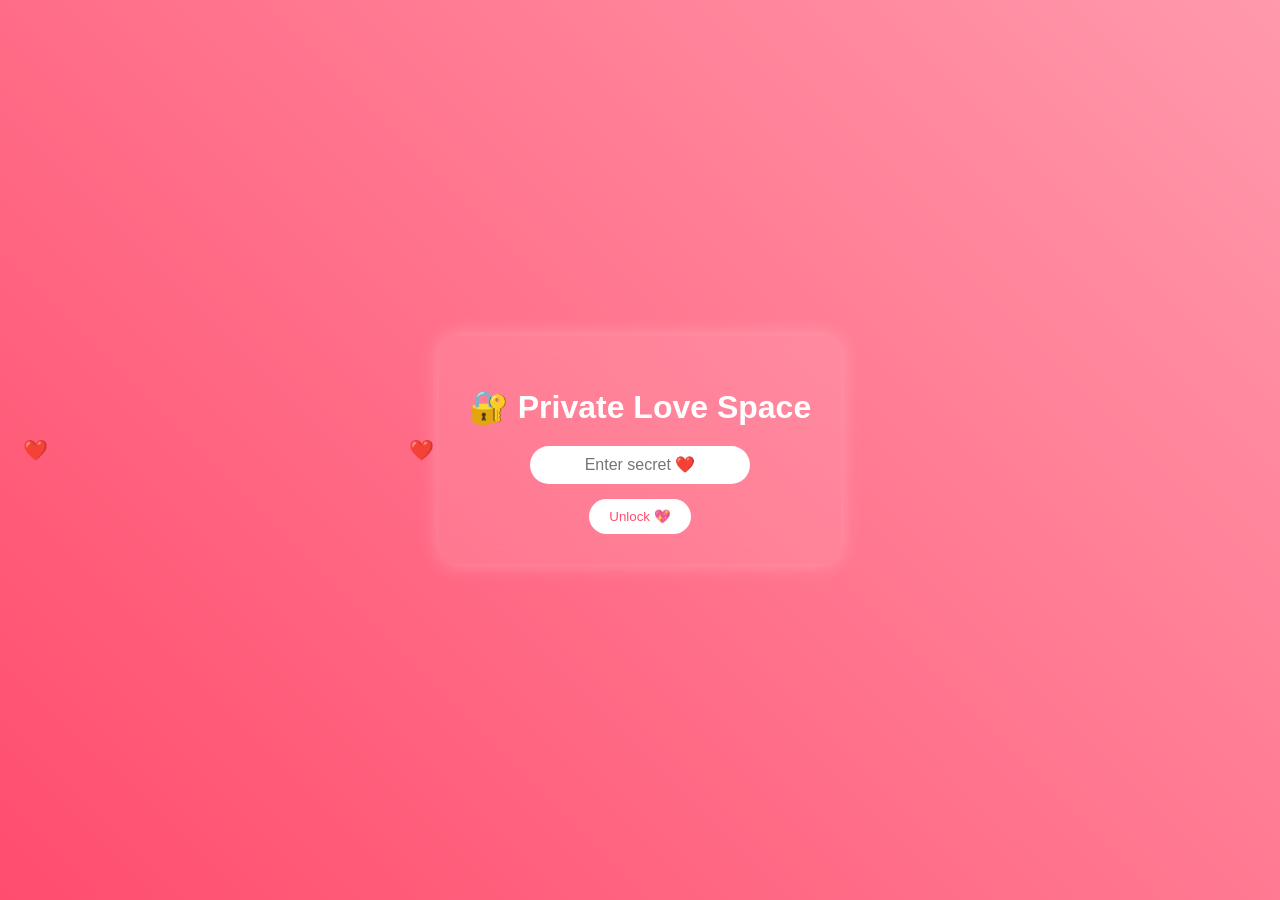
<file: index.html>
<!DOCTYPE html>
<html>
<head>
<title>Private Love Entry ❤️</title>
<meta name="viewport" content="width=device-width, initial-scale=1.0">

<style>
body {
  margin: 0;
  height: 100vh;
  display: flex;
  justify-content: center;
  align-items: center;
  background: linear-gradient(45deg, #ff4d6d, #ff99ac);
  font-family: Arial;
  overflow: hidden;
}

/* Container */
.box {
  background: rgba(255,255,255,0.1);
  padding: 30px;
  border-radius: 20px;
  text-align: center;
  backdrop-filter: blur(10px);
  box-shadow: 0 0 20px rgba(255,255,255,0.3);
}

/* Title */
h1 {
  color: white;
  margin-bottom: 20px;
}

/* Input */
input {
  padding: 10px;
  border-radius: 20px;
  border: none;
  outline: none;
  text-align: center;
  font-size: 16px;
}

/* Button */
button {
  margin-top: 15px;
  padding: 10px 20px;
  border: none;
  border-radius: 20px;
  background: white;
  color: #ff4d6d;
  cursor: pointer;
}

/* Shake animation */
.shake {
  animation: shake 0.3s;
}

@keyframes shake {
  0% {transform: translateX(0);}
  25% {transform: translateX(-5px);}
  50% {transform: translateX(5px);}
  75% {transform: translateX(-5px);}
  100% {transform: translateX(0);}
}

/* Floating hearts */
.heart {
  position: fixed;
  font-size: 20px;
  animation: float 5s linear infinite;
}

@keyframes float {
  from { transform: translateY(100vh); }
  to { transform: translateY(-10vh); }
}
</style>
</head>

<body>

<div class="box" id="box">
  <h1>🔐 Private Love Space</h1>
  <input type="password" id="pass" placeholder="Enter secret ❤️">
  <br>
  <button onclick="checkPass()">Unlock 💖</button>
</div>

<script>
function checkPass() {
  let p = document.getElementById("pass").value;
  let box = document.getElementById("box");

  if (p === "fs") {
    document.body.style.opacity = "0";
    setTimeout(() => {
      window.location.href = "home.html";
    }, 1000);
  } else {
    box.classList.add("shake");
    setTimeout(() => box.classList.remove("shake"), 300);
  }
}

/* Floating hearts */
setInterval(() => {
  let heart = document.createElement("div");
  heart.className = "heart";
  heart.innerHTML = "❤️";
  heart.style.left = Math.random() * 100 + "vw";
  document.body.appendChild(heart);

  setTimeout(() => heart.remove(), 5000);
}, 500);
</script>

</body>
</html>
</file>
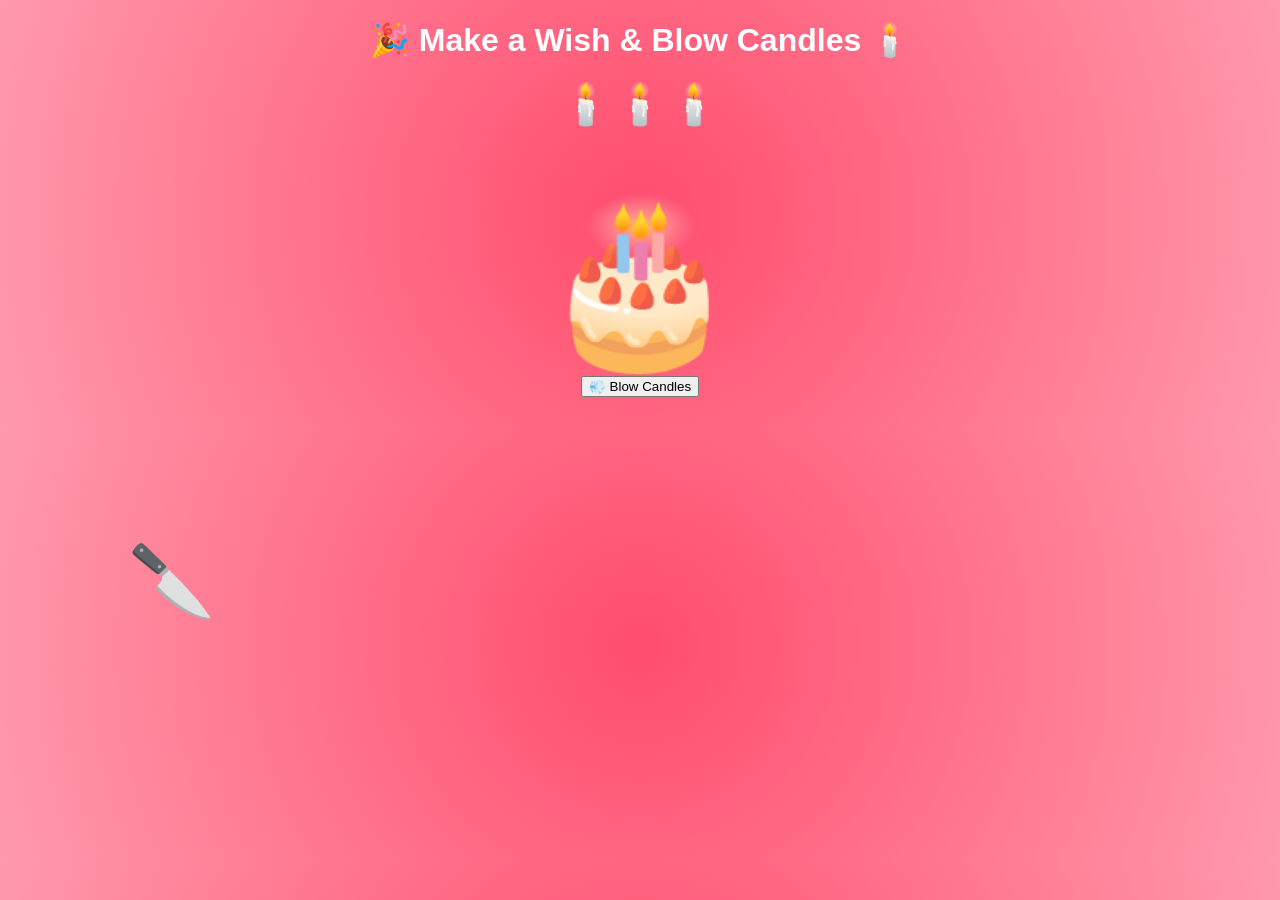
<file: cake.html>
<!DOCTYPE html>
<html>
<head>
<title>3D Cake Celebration 🎂</title>
<meta name="viewport" content="width=device-width, initial-scale=1.0">

<style>
body {
  margin: 0;
  text-align: center;
  background: radial-gradient(circle, #ff4d6d, #ff99ac);
  color: white;
  overflow: hidden;
  font-family: Arial;
}

/* Cake */
.cake {
  font-size: 160px;
  margin-top: 60px;
  animation: bounce 2s infinite alternate;
}

@keyframes bounce {
  from {transform: translateY(0);}
  to {transform: translateY(-20px);}
}

/* Candles */
.candle {
  font-size: 40px;
  display: inline-block;
  animation: flicker 0.3s infinite alternate;
}

@keyframes flicker {
  from {opacity: 1;}
  to {opacity: 0.6;}
}

/* Knife */
.knife {
  font-size: 70px;
  position: absolute;
  left: 10%;
  top: 60%;
  cursor: pointer;
  transition: 1s;
}

.cut {
  transform: translateX(250px) rotate(20deg);
}

/* Message */
.msg {
  font-size: 28px;
  opacity: 0;
  transition: 1s;
}

.show {
  opacity: 1;
}

/* Sparkles */
.spark {
  position: absolute;
  font-size: 20px;
  animation: explode 1s linear forwards;
}

@keyframes explode {
  to {
    transform: translateY(-200px) scale(0);
    opacity: 0;
  }
}
</style>
</head>

<body>

<h1>🎉 Make a Wish & Blow Candles 🕯️</h1>

<div id="candles">
  <span class="candle">🕯️</span>
  <span class="candle">🕯️</span>
  <span class="candle">🕯️</span>
</div>

<div class="cake">🎂</div>

<button onclick="blowCandles()">💨 Blow Candles</button>

<div class="knife" id="knife" onclick="cutCake()">🔪</div>

<div class="msg" id="msg">🎉 Cake Cut Successfully! 🎉</div>

<audio id="blow" src="https://www.soundjay.com/human/sounds/blow-1.mp3"></audio>
<audio id="clap" src="https://www.soundjay.com/human/sounds/applause-8.mp3"></audio>

<script>
function blowCandles() {
  document.getElementById("candles").innerHTML = "🕯️❌ 🕯️❌ 🕯️❌";
  let s = document.getElementById("blow");
  if(s) s.play();
}

function cutCake() {
  let knife = document.getElementById("knife");
  let msg = document.getElementById("msg");
  let clap = document.getElementById("clap");

  knife.classList.add("cut");
  msg.classList.add("show");

  if(clap) clap.play();

  // Spark explosion
  for(let i=0;i<30;i++){
    let sp = document.createElement("div");
    sp.className = "spark";
    sp.innerHTML = "✨";
    sp.style.left = Math.random()*100 + "vw";
    sp.style.top = Math.random()*100 + "vh";
    document.body.appendChild(sp);

    setTimeout(()=>sp.remove(),1000);
  }

  // Next page
  setTimeout(()=>{
    window.location.href = "memories.html";
  },3000);
}
</script>

</body>
</html>
</file>
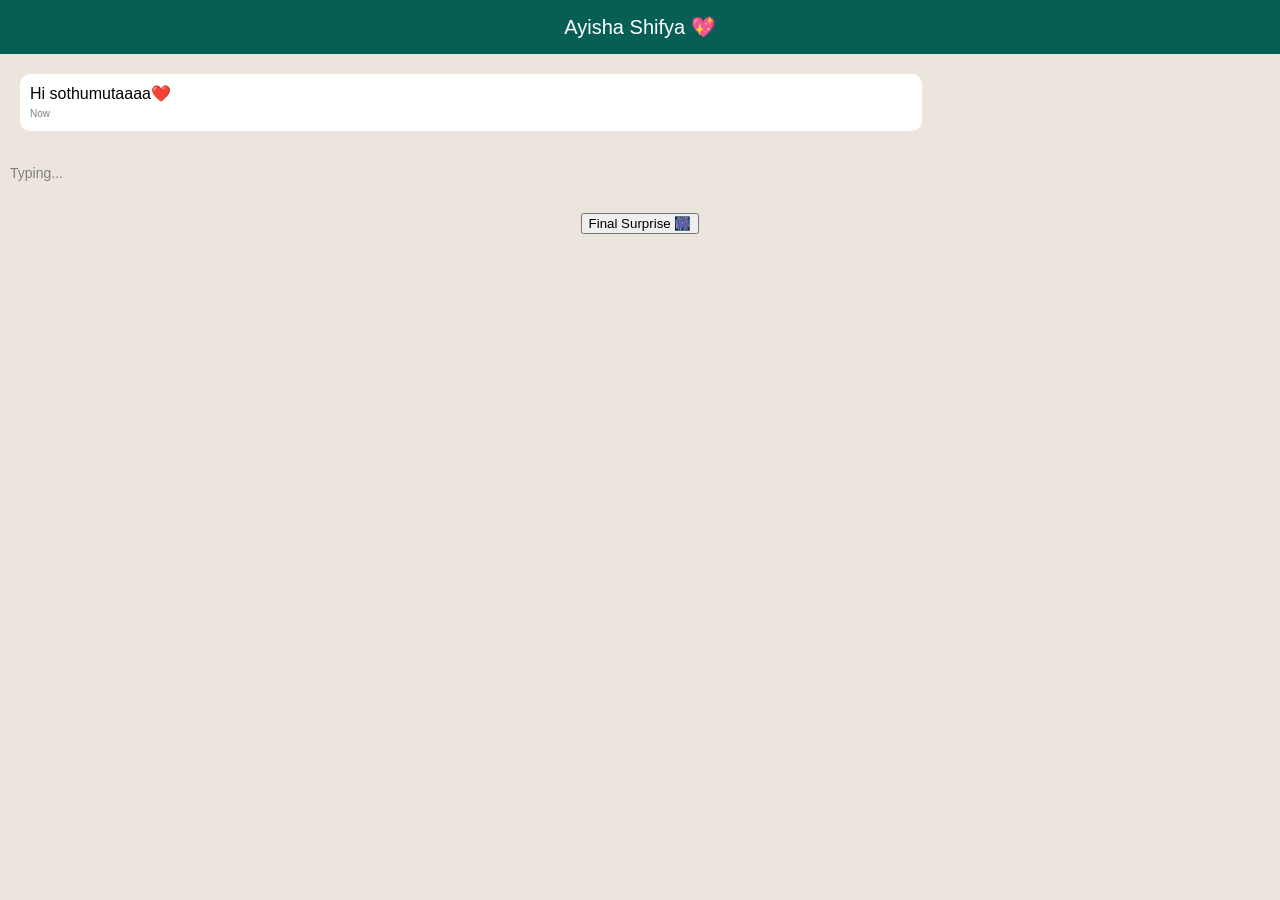
<file: chat.html>
<!DOCTYPE html>
<html>
<head>
<title>Our Love Chat 💬</title>
<meta name="viewport" content="width=device-width, initial-scale=1.0">

<style>
body {
  margin: 0;
  font-family: Arial;
  background: #ece5dd;
}

/* Header */
.header {
  background: #075E54;
  color: white;
  padding: 15px;
  text-align: center;
  font-size: 20px;
}

/* Chat area */
.chat-box {
  padding: 10px;
}

/* Messages */
.msg {
  max-width: 70%;
  padding: 10px;
  margin: 10px;
  border-radius: 10px;
  position: relative;
  opacity: 0;
  animation: fadeIn 0.5s forwards;
}

.left {
  background: white;
  text-align: left;
}

.right {
  background: #25D366;
  margin-left: auto;
  text-align: right;
}

/* Timestamp */
.time {
  font-size: 10px;
  color: gray;
}

/* Fade animation */
@keyframes fadeIn {
  to { opacity: 1; }
}

/* Typing */
.typing {
  font-size: 14px;
  color: gray;
  margin-left: 10px;
}
</style>
</head>

<body>

<div class="header">Ayisha Shifya 💖</div>

<div class="chat-box" id="chat"></div>

<p class="typing" id="typing">Typing...</p>

<br>

<center>
<button onclick="goFinal()">Final Surprise 🎆</button>
</center>

<script>
let messages = [
  {text: "Hi sothumutaaaa❤️", side: "left"},
  {text: "Hi burger 😘", side: "right"},
  {text: "Happy Birthday my gurllllll shifiyamaaaaaa 🎂", side: "left"},
  {text: "Thank you baby 💕", side: "right"},
  {text: "You are my everything 💖", side: "left"},
  {text: "I love you forever ❤️", side: "right"}
];

let index = 0;

function showMessage() {
  if (index < messages.length) {

    let msg = document.createElement("div");
    msg.className = "msg " + messages[index].side;
    msg.innerHTML = messages[index].text + "<br><span class='time'>Now</span>";

    document.getElementById("chat").appendChild(msg);

    index++;

    setTimeout(showMessage, 1500);
  } else {
    document.getElementById("typing").innerHTML = "Online 💚";
  }
}

showMessage();

function goFinal() {
  window.location.href = "final.html";
}
</script>

</body>
</html>
</file>
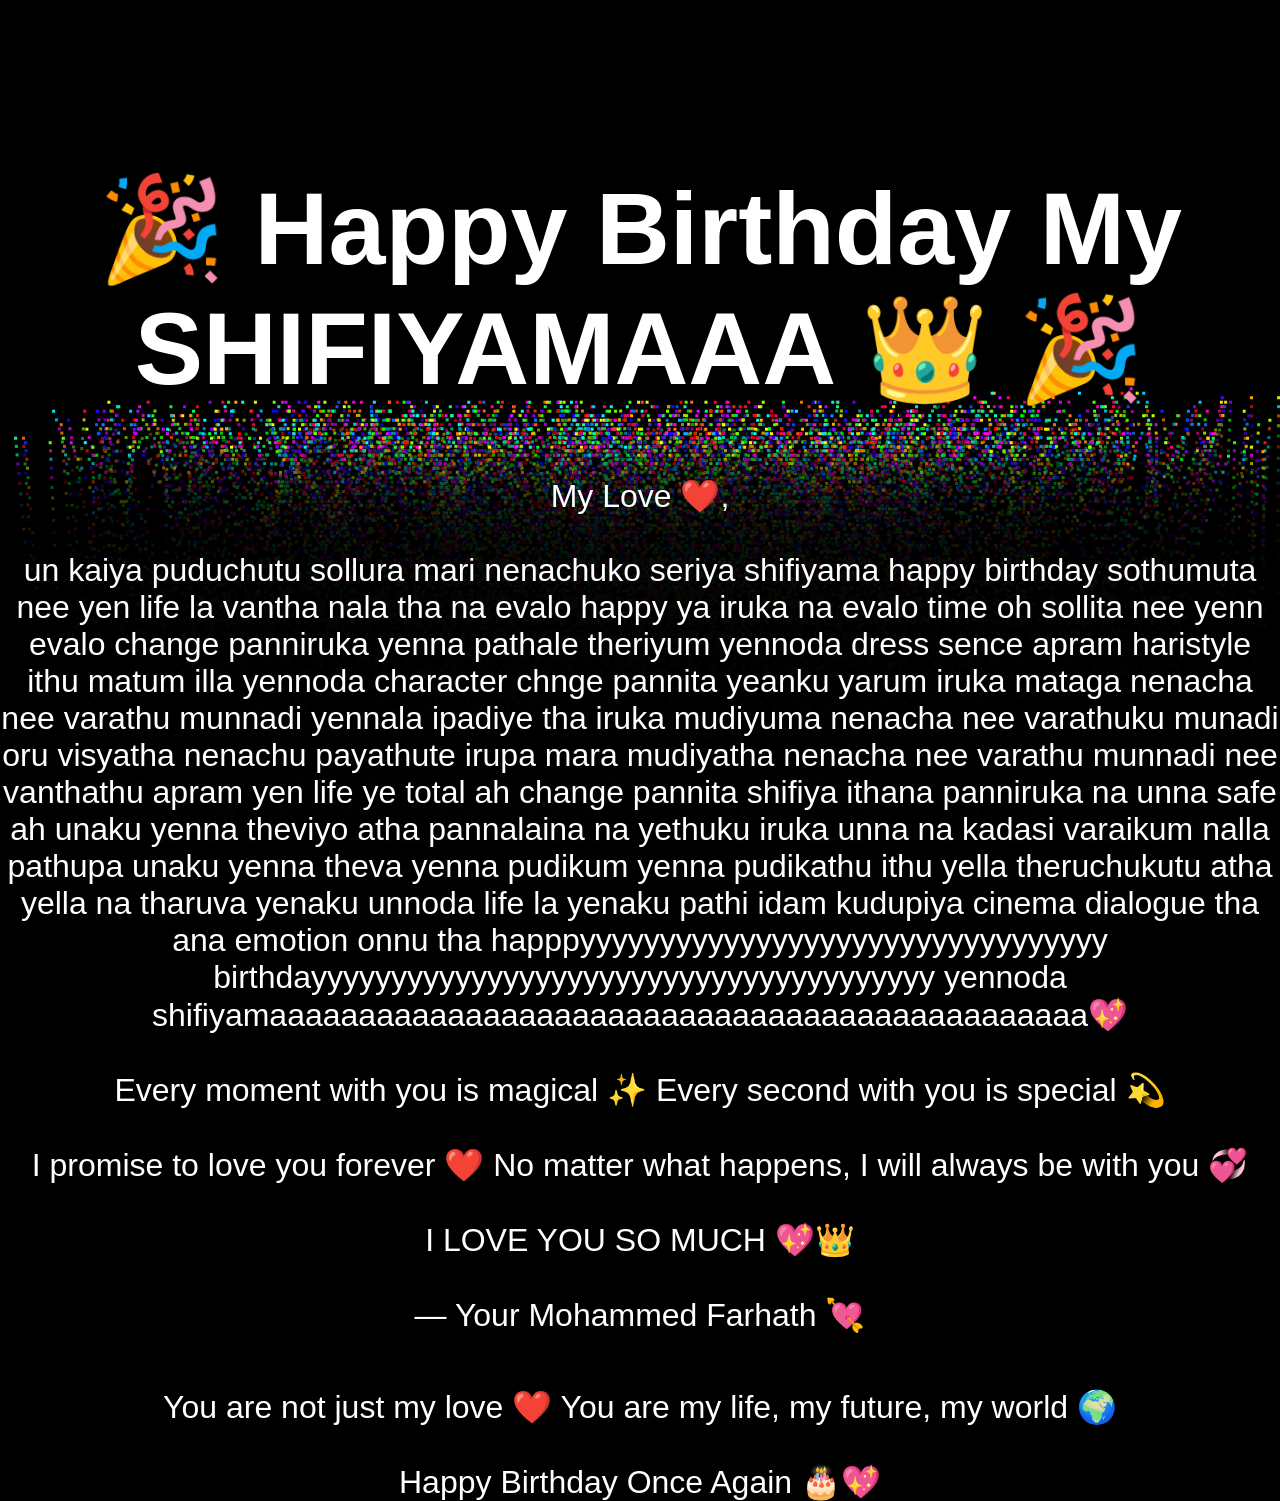
<file: final.html>
<!DOCTYPE html>
<html>
<head>
<title>Ultimate Love Surprise 💖</title>
<meta name="viewport" content="width=device-width, initial-scale=1.0">

<style>
body {
  margin: 0;
  background: black;
  color: white;
  font-family: Arial;
  text-align: center;
  overflow-y: auto;
}

/* Fireworks background */
#fireworks {
  position: fixed;
  top: 0;
  left: 0;
  width: 100%;
  height: 100%;
  z-index: 1;
}

/* Content */
.content {
  position: relative;
  z-index: 10;
  padding-top: 100px;
}

/* Title */
.title {
  font-size: 8vw;
  animation: glow 1s infinite alternate, beat 1s infinite;
}

@keyframes glow {
  from { text-shadow: 0 0 10px white; }
  to { text-shadow: 0 0 40px red, 0 0 60px pink; }
}

@keyframes beat {
  0% {transform: scale(1);}
  50% {transform: scale(1.1);}
  100% {transform: scale(1);}
}

/* Message */
.message {
  font-size: clamp(20px, 4vw, 32px);
}
/* Spark */
.spark {
  position: absolute;
  animation: explode 1s forwards;
}

@keyframes explode {
  to { transform: translateY(-200px); opacity: 0; }
}
</style>
</head>

<body onclick="spark(event)">

<canvas id="fireworks"></canvas>

<div class="content">

<h1 class="title">🎉 Happy Birthday My SHIFIYAMAAA 👑 🎉</h1>

<div class="message">
My Love ❤️,<br><br>

un kaiya puduchutu sollura mari nenachuko seriya shifiyama happy birthday sothumuta nee yen life la vantha nala tha na evalo happy ya iruka na evalo time oh sollita nee yenn evalo change panniruka yenna pathale theriyum yennoda dress sence apram haristyle ithu matum illa yennoda character chnge pannita yeanku yarum iruka mataga nenacha nee varathu munnadi yennala ipadiye tha iruka mudiyuma nenacha nee varathuku munadi oru visyatha nenachu payathute irupa mara mudiyatha nenacha nee varathu munnadi nee vanthathu apram yen life ye total ah change pannita shifiya ithana panniruka na unna safe ah unaku yenna theviyo atha pannalaina na yethuku iruka unna na kadasi varaikum nalla pathupa unaku yenna theva yenna pudikum yenna pudikathu ithu yella theruchukutu atha yella na tharuva yenaku unnoda life la yenaku pathi idam kudupiya cinema dialogue tha ana emotion onnu tha 
happpyyyyyyyyyyyyyyyyyyyyyyyyyyyyyyyyy birthdayyyyyyyyyyyyyyyyyyyyyyyyyyyyyyyyyyyyyyy yennoda shifiyamaaaaaaaaaaaaaaaaaaaaaaaaaaaaaaaaaaaaaaaaaaaaaa💖  

<br><br>

Every moment with you is magical ✨  
Every second with you is special 💫  

<br><br>

I promise to love you forever ❤️  
No matter what happens, I will always be with you 💞  

<br><br>

I LOVE YOU SO MUCH 💖👑  

<br><br>

— Your Mohammed Farhath 💘
</div>

<br><br><br>

<div class="message">
You are not just my love ❤️  
You are my life, my future, my world 🌍  

<br><br>

Happy Birthday Once Again 🎂💖
</div>

</div>

<audio src="music.mp3" autoplay loop></audio>

<script>
// ✨ Spark on click
function spark(e) {
  for (let i = 0; i < 10; i++) {
    let s = document.createElement("div");
    s.className = "spark";
    s.innerHTML = "✨";
    s.style.left = e.clientX + "px";
    s.style.top = e.clientY + "px";
    document.body.appendChild(s);
    setTimeout(() => s.remove(), 1000);
  }
}

// 🎆 Fireworks + Name
let canvas = document.getElementById("fireworks");
let ctx = canvas.getContext("2d");

canvas.width = window.innerWidth;
canvas.height = window.innerHeight;

let particles = [];
let text = "AYISHA SHIFIYAMAAAAA 💖";

function createTextFirework() {
  let tempCanvas = document.createElement("canvas");
  let tctx = tempCanvas.getContext("2d");

  tempCanvas.width = canvas.width;
  tempCanvas.height = canvas.height;

  tctx.fillStyle = "white";
  tctx.font = "bold 100px Arial";
  tctx.textAlign = "center";
  tctx.fillText(text, canvas.width/2, canvas.height/3);

  let data = tctx.getImageData(0,0,canvas.width,canvas.height).data;

  for (let y = 0; y < canvas.height; y += 6) {
    for (let x = 0; x < canvas.width; x += 6) {
      let index = (y * canvas.width + x) * 4;
      if (data[index+3] > 128) {
        particles.push({
          x: Math.random()*canvas.width,
          y: canvas.height,
          tx: x,
          ty: y
        });
      }
    }
  }
}

function animate() {
  ctx.fillStyle = "rgba(0,0,0,0.2)";
  ctx.fillRect(0,0,canvas.width,canvas.height);

  particles.forEach(p => {
    p.x += (p.tx - p.x)*0.05;
    p.y += (p.ty - p.y)*0.05;

    ctx.fillStyle = "hsl(" + Math.random()*360 + ",100%,50%)";
    ctx.fillRect(p.x,p.y,3,3);
  });

  requestAnimationFrame(animate);
}

createTextFirework();
animate();
</script>

</body>
</html>
</file>
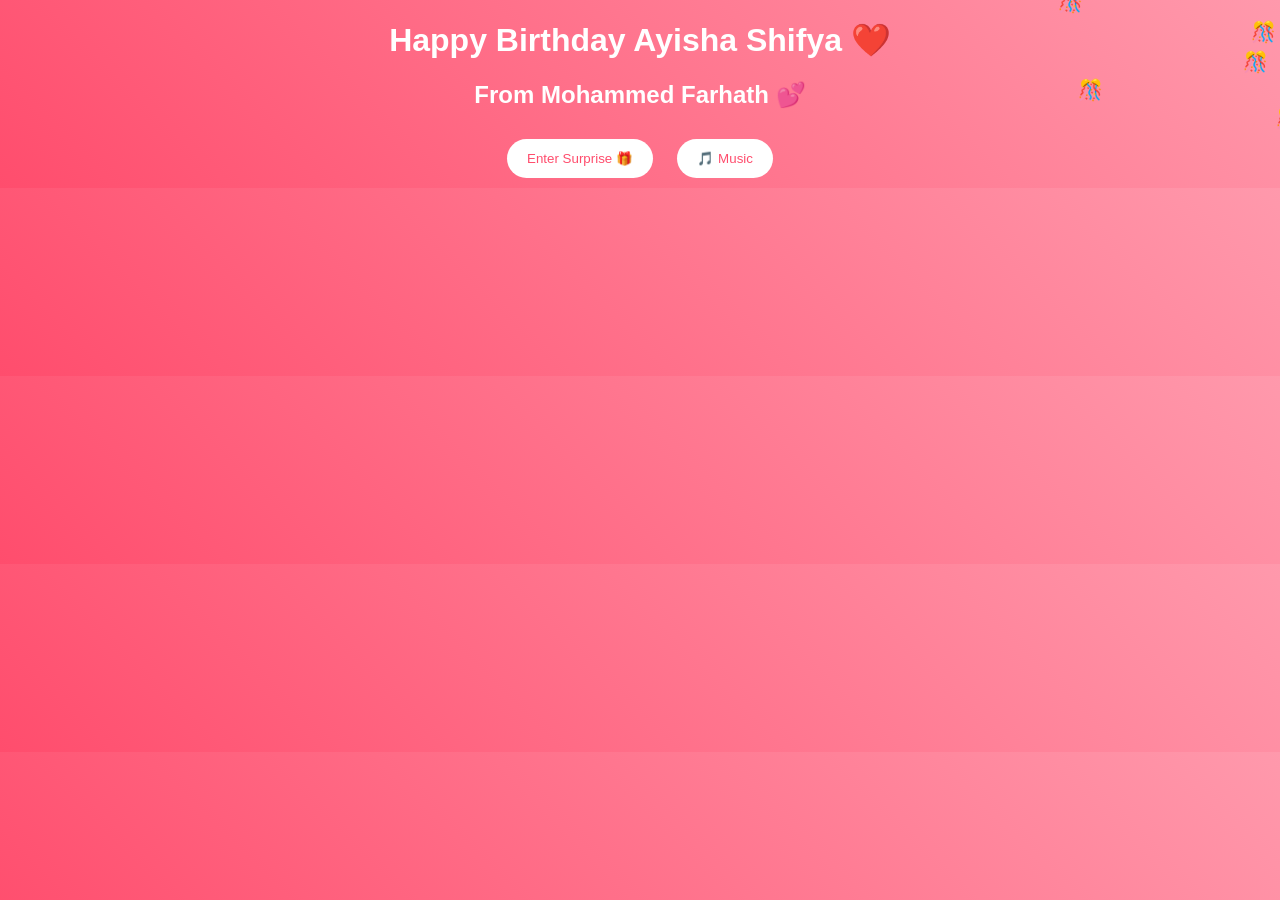
<file: home.html>
<!DOCTYPE html>
<html>
<head>
<title>Welcome ❤️</title>
<link rel="stylesheet" href="style.css">
</head>
<body class="fade">

<h1 class="zoom">Happy Birthday Ayisha Shifya ❤️</h1>
<h2>From Mohammed Farhath 💕</h2>

<button onclick="go('cake.html')">Enter Surprise 🎁</button>

<button onclick="toggleMusic()">🎵 Music</button>

<audio id="music" loop>
  <source src="music.mp3">
</audio>

<script src="script.js"></script>
</body>
</html>
</file>
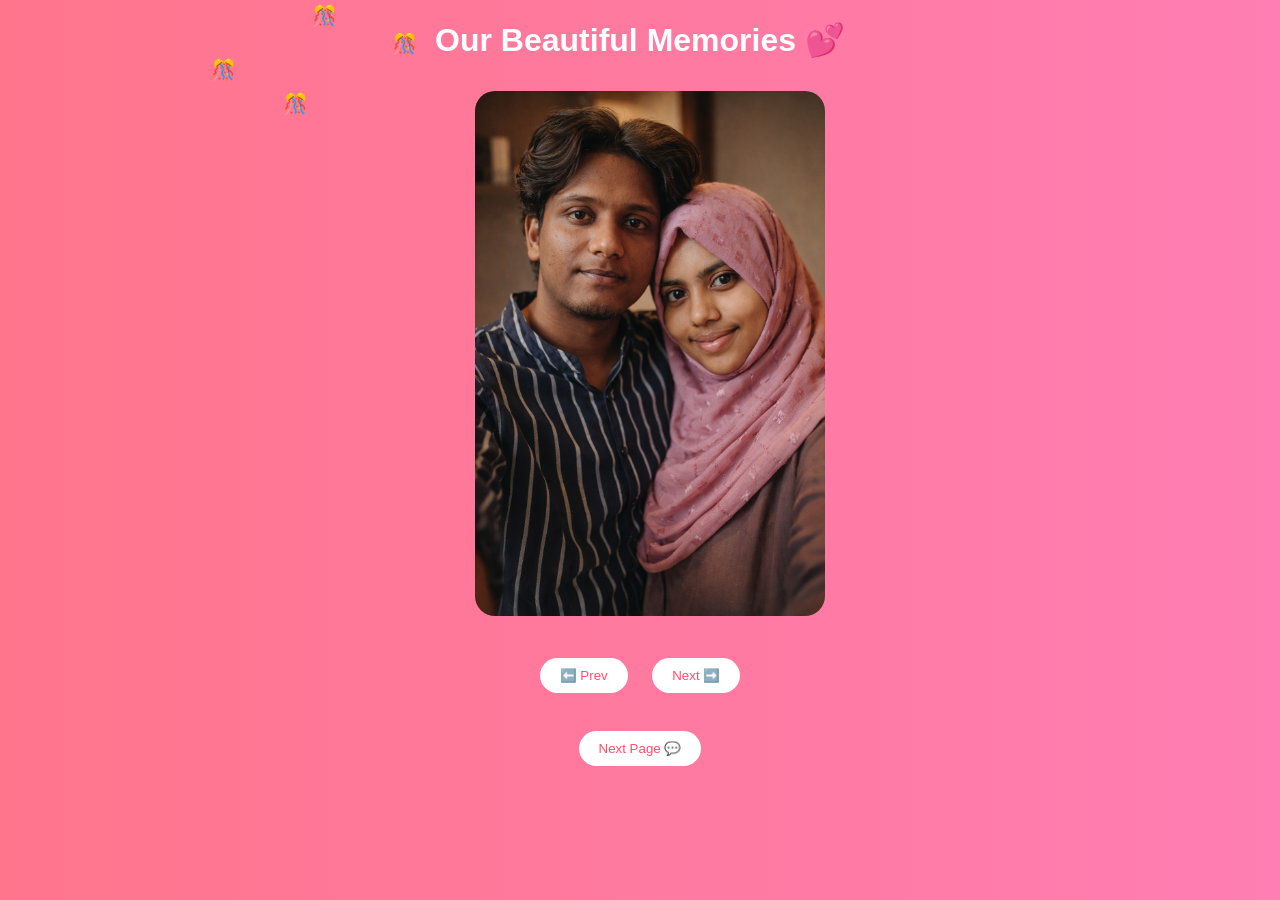
<file: memories.html>
<!DOCTYPE html>
<html>
<head>
<title>Our Memories 💖</title>
<link rel="stylesheet" href="style.css">
<meta name="viewport" content="width=device-width, initial-scale=1.0">

<style>
body {
  text-align: center;
  background: linear-gradient(to right, #ff758c, #ff7eb3);
  color: white;
}

/* Slider */
.slider {
  position: relative;
  width: 90%;
  max-width: 350px;
  margin: auto;
}

.slider img {
  width: 100%;
  border-radius: 20px;
  transition: transform 1s;
}

/* Zoom effect */
.slider img:hover {
  transform: scale(1.1);
}

/* Buttons */
.btn {
  padding: 10px 20px;
  border: none;
  border-radius: 20px;
  background: white;
  color: #ff4d6d;
  margin: 10px;
  cursor: pointer;
}

/* Hearts */
.heart {
  position: fixed;
  font-size: 20px;
  animation: float 4s linear forwards;
}

@keyframes float {
  from { transform: translateY(0); }
  to { transform: translateY(-200px); opacity: 0; }
}
</style>
</head>

<body onclick="createHeart(event)">

<h1>Our Beautiful Memories 💕</h1>

<div class="slider">
  <img id="slide" src="images/photo1.jpg">
</div>

<br>

<button class="btn" onclick="prev()">⬅️ Prev</button>
<button class="btn" onclick="next()">Next ➡️</button>

<br><br>

<button class="btn" onclick="go('chat.html')">Next Page 💬</button>

<script src="script.js"></script>

<script>
let images = [
  "images/photo1.jpg",
  "images/photo2.jpg",
  "images/photo3.jpg"
];

let i = 0;

function showImage() {
  document.getElementById("slide").src = images[i];
}

// Next
function next() {
  i = (i + 1) % images.length;
  showImage();
}

// Prev
function prev() {
  i = (i - 1 + images.length) % images.length;
  showImage();
}

// Auto slideshow
setInterval(next, 3000);

// Heart effect
function createHeart(e) {
  let heart = document.createElement("div");
  heart.className = "heart";
  heart.innerHTML = "❤️";
  heart.style.left = e.clientX + "px";
  heart.style.top = e.clientY + "px";
  document.body.appendChild(heart);

  setTimeout(() => heart.remove(), 4000);
}
</script>

</body>
</html>
</file>
<file: style.css>
body {
  margin: 0;
  font-family: Arial;
  text-align: center;
  background: linear-gradient(45deg, #ff4d6d, #ff99ac);
  color: white;
}

.fade {
  animation: fadeIn 2s;
}

.zoom {
  animation: zoom 2s infinite alternate;
}

@keyframes fadeIn {
  from {opacity:0;}
  to {opacity:1;}
}

@keyframes zoom {
  from {transform: scale(1);}
  to {transform: scale(1.1);}
}

button {
  padding: 12px 20px;
  border-radius: 20px;
  border: none;
  background: white;
  color: #ff4d6d;
  margin: 10px;
}

.cake-area {
  position: relative;
}

.cake {
  font-size: 120px;
}

.knife {
  font-size: 60px;
  cursor: pointer;
}

.slider img {
  width: 250px;
  margin: 10px;
  border-radius: 20px;
  animation: slide 10s infinite;
}

@keyframes slide {
  0% {transform: translateX(0);}
  50% {transform: translateX(50px);}
  100% {transform: translateX(0);}
}

.chat {
  width: 80%;
  margin: auto;
}

.msg {
  padding: 10px;
  margin: 10px;
  border-radius: 10px;
  max-width: 60%;
}

.left {
  background: #fff;
  color: black;
  text-align: left;
}

.right {
  background: #25D366;
  margin-left: auto;
}
/* Glow Text */
.glow {
  font-size: 40px;
  animation: glow 1s infinite alternate;
}

@keyframes glow {
  from { text-shadow: 0 0 10px #fff; }
  to { text-shadow: 0 0 30px yellow, 0 0 50px red; }
}
</file>
